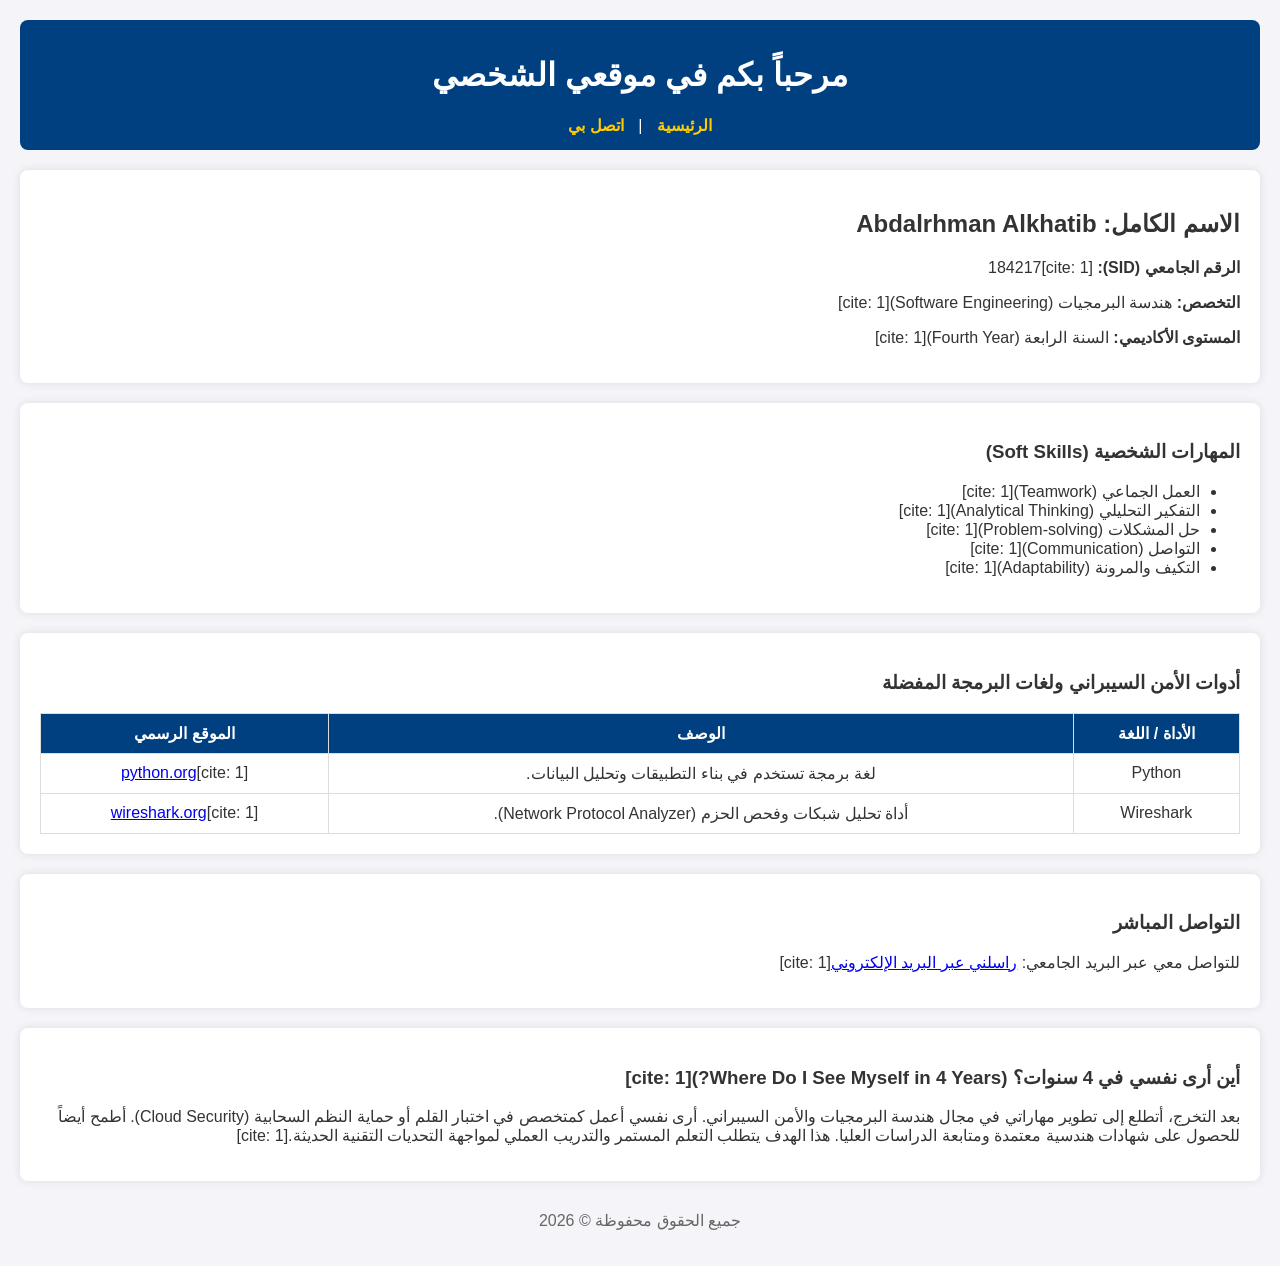
<file: index.html>
<!DOCTYPE html>
<html lang="ar">
<head>
    <meta charset="UTF-8">
    <title>184217 - Abdalrhman Alkhatib - Portfolio</title>
    <link rel="stylesheet" href="style.css">
</head>
<body>

    <header>
        <h1>مرحباً بكم في موقعي الشخصي</h1>
        <nav>
            <a href="index.html">الرئيسية</a> | 
            <a href="contact.html">اتصل بي</a>
        </nav>
    </header>

    <main>
        <!-- القسم الشخصي -->
        <section class="profile-section">
            <h2>الاسم الكامل: Abdalrhman Alkhatib</h2>
            <p><strong>الرقم الجامعي (SID):</strong> 184217[cite: 1]</p>
            <p><strong>التخصص:</strong> هندسة البرمجيات (Software Engineering)[cite: 1]</p>
            <p><strong>المستوى الأكاديمي:</strong> السنة الرابعة (Fourth Year)[cite: 1]</p>
        </section>

        <!-- المهارات الشخصية -->
        <section>
            <h3>المهارات الشخصية (Soft Skills)</h3>
            <ul>
                <li>العمل الجماعي (Teamwork)[cite: 1]</li>
                <li>التفكير التحليلي (Analytical Thinking)[cite: 1]</li>
                <li>حل المشكلات (Problem-solving)[cite: 1]</li>
                <li>التواصل (Communication)[cite: 1]</li>
                <li>التكيف والمرونة (Adaptability)[cite: 1]</li>
            </ul>
        </section>

        <!-- جدول الأدوات ولغات البرمجة -->
        <section>
            <h3>أدوات الأمن السيبراني ولغات البرمجة المفضلة</h3>
            <table>
                <tr>
                    <th>الأداة / اللغة</th>
                    <th>الوصف</th>
                    <th>الموقع الرسمي</th>
                </tr>
                <tr>
                    <td>Python</td>
                    <td>لغة برمجة تستخدم في بناء التطبيقات وتحليل البيانات.</td>
                    <td><a href="https://www.python.org" target="_blank">python.org</a>[cite: 1]</td>
                </tr>
                <tr>
                    <td>Wireshark</td>
                    <td>أداة تحليل شبكات وفحص الحزم (Network Protocol Analyzer).</td>
                    <td><a href="https://www.wireshark.org" target="_blank">wireshark.org</a>[cite: 1]</td>
                </tr>
            </table>
        </section>

        <!-- البريد الإلكتروني الجامعي -->
        <section>
            <h3>التواصل المباشر</h3>
            <p>للتواصل معي عبر البريد الجامعي: <a href="mailto:184217@cit.just.edu.jo">راسلني عبر البريد الإلكتروني</a>[cite: 1]</p>
        </section>

        <!-- أين أرى نفسي في 4 سنوات -->
        <section class="future-goals">
            <h3>أين أرى نفسي في 4 سنوات؟ (Where Do I See Myself in 4 Years?)[cite: 1]</h3>
            <p>
                بعد التخرج، أتطلع إلى تطوير مهاراتي في مجال هندسة البرمجيات والأمن السيبراني. أرى نفسي أعمل كمتخصص في اختبار القلم أو حماية النظم السحابية (Cloud Security). أطمح أيضاً للحصول على شهادات هندسية معتمدة ومتابعة الدراسات العليا. هذا الهدف يتطلب التعلم المستمر والتدريب العملي لمواجهة التحديات التقنية الحديثة.[cite: 1]
            </p>
        </section>
    </main>

    <footer>
        <p>جميع الحقوق محفوظة &copy; 2026</p>
    </footer>

</body>
</html>
</file>
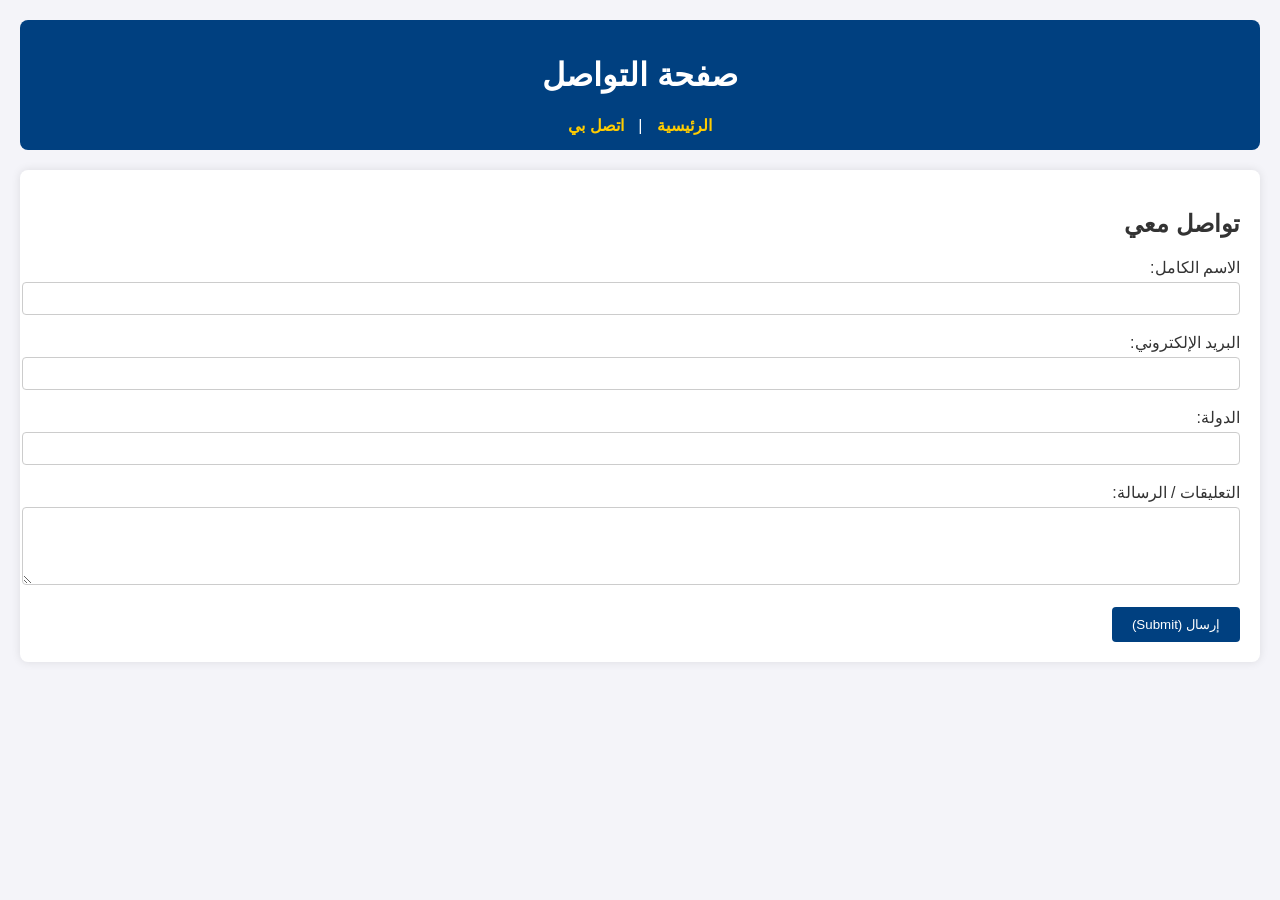
<file: contact.html>
<!DOCTYPE html>
<html lang="ar">
<head>
    <meta charset="UTF-8">
    <title>اتصل بي - Portfolio</title>
    <link rel="stylesheet" href="style.css">
</head>
<body>

    <header>
        <h1>صفحة التواصل</h1>
        <nav>
            <a href="index.html">الرئيسية</a> | 
            <a href="contact.html">اتصل بي</a>
        </nav>
    </header>

    <main>
        <section class="form-section">
            <h2>تواصل معي</h2>
            <form id="contactForm" onsubmit="return validateForm()">
                <label for="fullname">الاسم الكامل:</label><br>
                <input type="text" id="fullname" name="fullname"><br><br>

                <label for="email">البريد الإلكتروني:</label><br>
                <input type="email" id="email" name="email"><br><br>

                <label for="country">الدولة:</label><br>
                <input type="text" id="country" name="country"><br><br>

                <label for="comments">التعليقات / الرسالة:</label><br>
                <textarea id="comments" name="comments" rows="4"></textarea><br><br>

                <button type="submit">إرسال (Submit)</button>
            </form>
        </section>
    </main>

    <!-- JavaScript للتحقق من الحقول -->
    <script>
        function validateForm() {
            var name = document.getElementById('fullname').value;
            var email = document.getElementById('email').value;
            var country = document.getElementById('country').value;
            var comments = document.getElementById('comments').value;

            if (name == "" || email == "" || country == "" || comments == "") {
                alert("الرجاء تعبئة جميع الحقول قبل الإرسال!");
                return false;
            }

            alert("تم إرسال نموذج التواصل بنجاح!");
            return true;
        }
    </script>

</body>
</html>
</file>
<file: style.css>
body {
    font-family: Arial, sans-serif;
    background-color: #f4f4f9;
    color: #333;
    margin: 0;
    padding: 20px;
    direction: rtl;
    text-align: right;
}

header {
    background-color: #004080;
    color: white;
    padding: 15px;
    text-align: center;
    border-radius: 8px;
}

header nav a {
    color: #ffcc00;
    text-decoration: none;
    margin: 0 10px;
    font-weight: bold;
}

header nav a:hover {
    text-decoration: underline;
}

section {
    background: white;
    padding: 20px;
    margin: 20px 0;
    border-radius: 8px;
    box-shadow: 0 0 10px rgba(0, 0, 0, 0.1);
}

.profile-img {
    width: 150px;
    height: 150px;
    border-radius: 50%;
    object-fit: cover;
    border: 3px solid #004080;
}

table {
    width: 100%;
    border-collapse: collapse;
    margin-top: 10px;
}

table, th, td {
    border: 1px solid #ddd;
}

th, td {
    padding: 10px;
    text-align: center;
}

th {
    background-color: #004080;
    color: white;
}

form input, form textarea {
    width: 100%;
    padding: 8px;
    margin-top: 5px;
    border: 1px solid #ccc;
    border-radius: 4px;
}

button {
    background-color: #004080;
    color: white;
    padding: 10px 20px;
    border: none;
    border-radius: 4px;
    cursor: pointer;
}

button:hover {
    background-color: #00264d;
}

footer {
    text-align: center;
    margin-top: 30px;
    color: #666;
}
</file>
